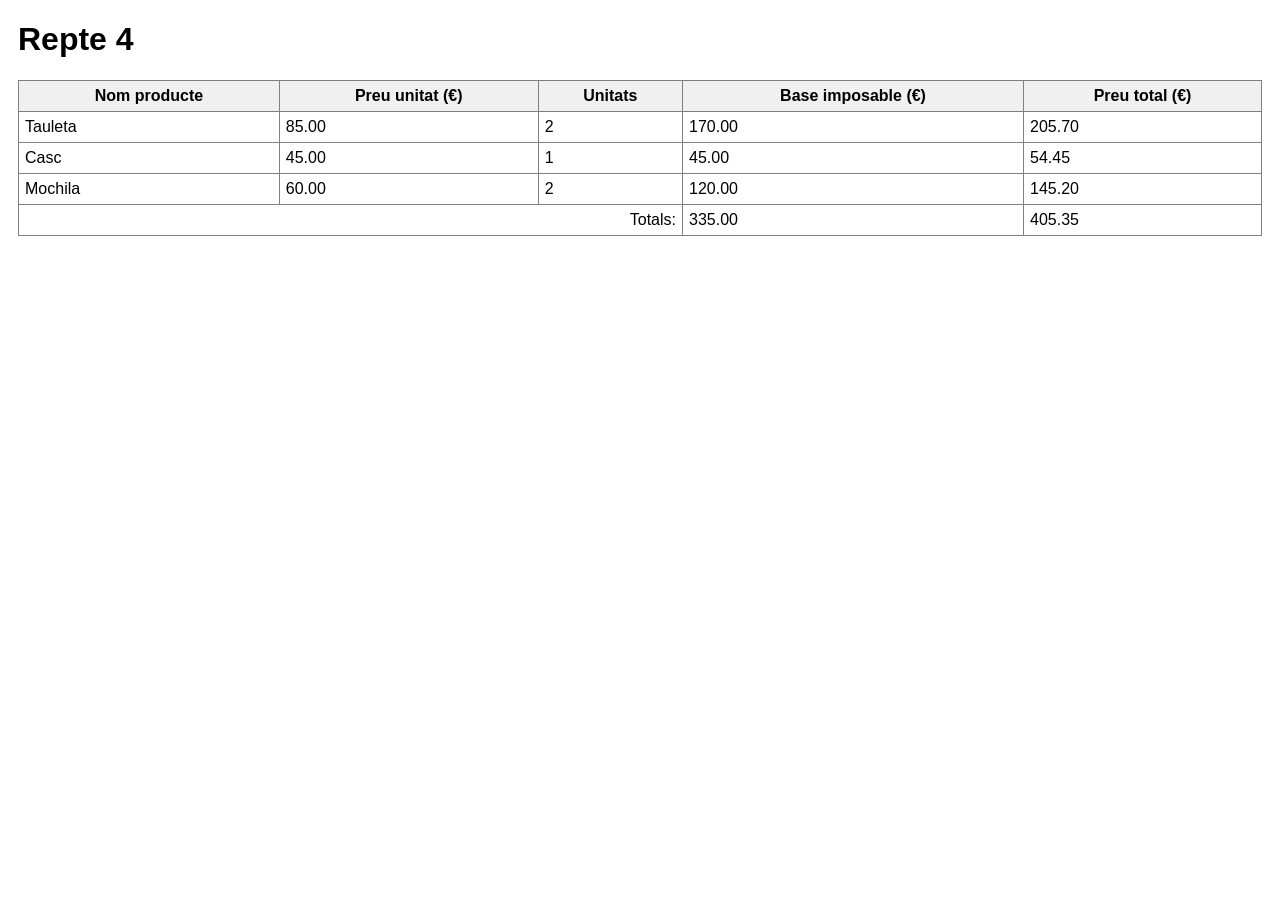
<file: repte4/index.html>
<!DOCTYPE html>
<html lang="ca">
<head>
  <meta charset="utf-8" />
  <meta name="viewport" content="width=device-width, initial-scale=1" />
  <title>Repte 4 - Mostrar taula de comandes</title>
  <link rel="stylesheet" href="estils.css" />
  <script src="JS/script.js" defer></script>
</head>
<body>
  <h1>Repte 4</h1>
  <table id="orders-table" border="1" cellpadding="6" cellspacing="0">
    <thead>
      <tr>
        <th>Nom producte</th>
        <th>Preu unitat (€)</th>
        <th>Unitats</th>
        <th>Base imposable (€)</th>
        <th>Preu total (€)</th>
      </tr>
    </thead>
    <tbody>
      <!-- Files afegides pel JS -->
    </tbody>
  </table>
</body>
</html>
</file>
<file: repte4/estils.css>
/* Estils mínims per al repte 4 */
body { font-family: Arial, sans-serif; margin: 18px; }
#orders-table { border-collapse: collapse; width: 100%; margin-top: 12px; }
#orders-table th { background: #f0f0f0; }
</file>
